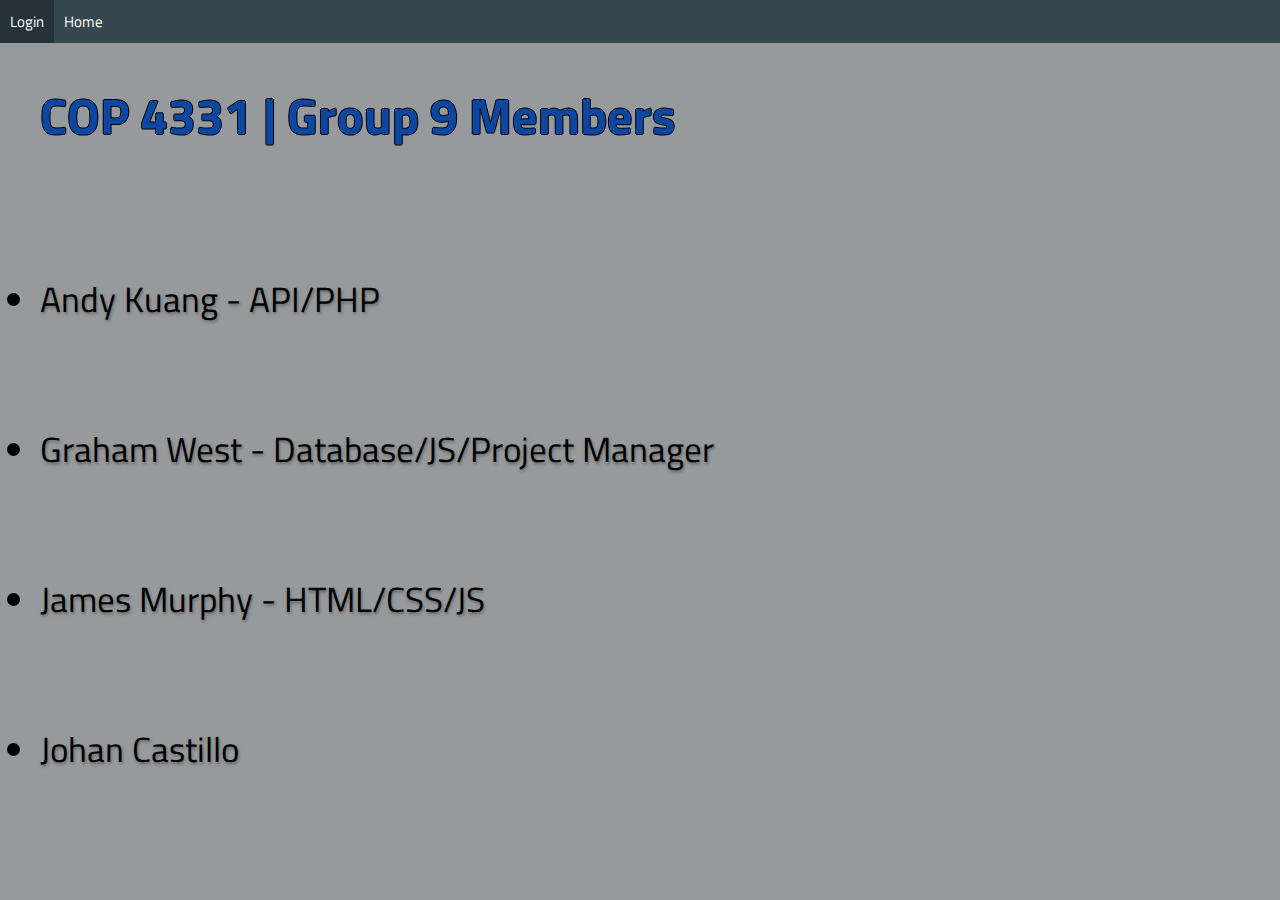
<file: www/html/members.html>
<!DOCTYPE html>
<html>

<head>
    <title>COP 4331 | Group 9 Members</title>
    <link rel="stylesheet" type="text/css" href="members.css">
    <link rel="preconnect" href="https://fonts.gstatic.com">
    <link href="https://fonts.googleapis.com/css2?family=Titillium+Web&display=swap" rel="stylesheet">
</head>

<body>
    <header>
        <nav class="nav-bar">
            <ul class="ul">
                <li class="li">
                    <a  href="index.html" title="Go Login" target="_self">Login</a>
                </li>
                <li class="li">
                    <a  href="home.html" title="Go Home" target="_self">Home</a>
                </li>
            </ul>
        </nav>
    </header>
    
    <ul class="members">
        <h1>COP 4331 | Group 9 Members</h1><br>
        <li >Andy Kuang - API/PHP</li><br>
        <li >Graham West - Database/JS/Project Manager</li><br>
        <li >James Murphy - HTML/CSS/JS</li><br>
        <li >Johan Castillo</li><br>
    </ul>
</body>

</html>
</file>
<file: www/html/members.css>
.members{
    line-height: 75px;
    font-size: 35px;
    font-family: 'Titillium Web', sans-serif;
    position: relative;
    background-color: rgba(0,0,0,0);
    color: black;
    text-shadow: 1px 2px 3px rgb(104, 104, 104);
}
h1 {
    color: #0d47a1;
    font-size: 50px;
    text-shadow: -1px 0 black, 0 1px black, 1px 0 black, 0 -1px black;
    list-style: none;
}

.ul{
    list-style: none;
    position: relative;
    color: white;
    overflow: hidden;
    background-color: #37474f;
    margin: 0;
    padding: 0;
    font-size: 15px;
    font-family: 'Titillium Web', sans-serif;
}
.li{
    float: left;
    padding: 10px;
    display: block;
    transition: background-color 0.25s ease-in;
    background-color: #37474f;
}
.li:hover {
    background-color: #263238;
}

li a, a:hover{
    text-decoration: none;
    color: white;
}

.nav-bar{
    position:relative;
    font-family: 'Titillium Web', sans-serif;
    width: 100vw;
    background-color: #37474f;
}
::-webkit-scrollbar {
  width: 18px;
}
 
/* Track */
::-webkit-scrollbar-track {
  box-shadow: 2.5px 2px 5px grey; 
  background-color: gray;
  border-radius: 10px;
}
/* Handle */
::-webkit-scrollbar-thumb {
  background: #37474f; 
  border-radius: 8px;
}

/* Handle on hover */
::-webkit-scrollbar-thumb:hover {
  background: #263238; 
}
body{
    width: 100vw;
    height: 80vh;
    position: absolute;
    background-color: rgb(150, 154, 156);
    margin: 0;
}
</file>
